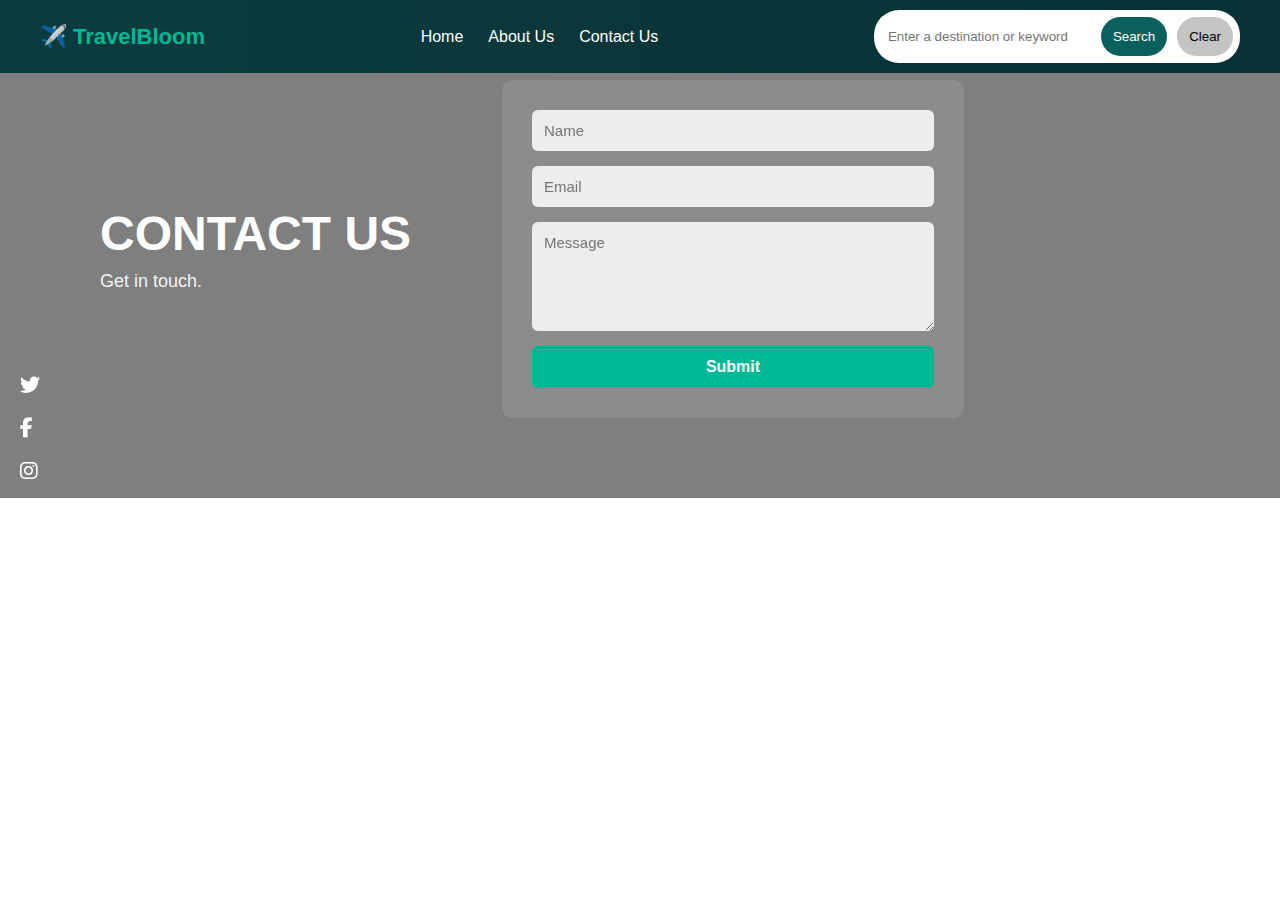
<file: contact.html>
<!DOCTYPE html>
<html lang="en">
<head>
  <meta charset="UTF-8">
  <meta name="viewport" content="width=device-width, initial-scale=1.0">
  <title>TravelBloom | Contact Us</title>
  <link rel="stylesheet" href="style.css">
  <link rel="stylesheet" href="https://cdnjs.cloudflare.com/ajax/libs/font-awesome/6.5.0/css/all.min.css">
</head>
<body>
  <!-- Navbar -->
  <header>
    <nav class="navbar">
      <div class="logo">
        ✈️ <span>TravelBloom</span>
      </div>
      <ul class="nav-links">
        <li><a href="index.html">Home</a></li>
        <li><a href="about.html">About Us</a></li>
        <li><a href="contact.html">Contact Us</a></li>
      </ul>
      <div class="search-bar">
        <input type="text" placeholder="Enter a destination or keyword">
        <button class="search-btn">Search</button>
        <button class="clear-btn">Clear</button>
      </div>
    </nav>
  </header>

 <!-- Contact Section -->
  <section class="contact-section">
    <div class="overlay"></div>
    <!-- Social Icons -->
    <div class="social-icons">
      <a href="#"><i class="fab fa-twitter"></i></a>
      <a href="#"><i class="fab fa-facebook-f"></i></a>
      <a href="#"><i class="fab fa-instagram"></i></a>
      <a href="#"><i class="fab fa-youtube"></i></a>
    </div>
    <div class="contact-container">
      <div class="contact-left">
        <h1>CONTACT US</h1>
        <p>Get in touch.</p>
      </div>

      <div class="contact-right">
        <form class="contact-form">
          <input type="text" placeholder="Name" name="name" required>
          <input type="email" placeholder="Email" name="email" required>
          <textarea placeholder="Message" name="message" rows="5" required></textarea>
          <button type="submit">Submit</button>
        </form>
      </div>
      
    </div>
  </section>
  
</body>
</html>
</file>
<file: style.css>
/* ------------------------------
   GLOBAL RESET & BASE STYLING
------------------------------ */
* {
  margin: 0;
  padding: 0;
  box-sizing: border-box;
  font-family: 'Poppins', sans-serif;
}

section {
  padding-top: 100px; /* prevent navbar overlap */
}

/* ------------------------------
   NAVBAR
------------------------------ */
.navbar {
  display: flex;
  justify-content: space-between;
  align-items: center;
  background: linear-gradient(to right, #0b3c3f, #073135);
  padding: 10px 40px;
  color: #fff;
  position: fixed;
  top: 0;
  width: 100%;
  z-index: 10;
}

.logo {
  font-size: 22px;
  font-weight: 600;
  display: flex;
  align-items: center;
  gap: 6px;
}

.logo span {
  color: #00b894;
}

.nav-links {
  list-style: none;
  display: flex;
  gap: 25px;
}

.nav-links a {
  text-decoration: none;
  color: white;
  font-weight: 500;
  transition: color 0.3s;
}

.nav-links a:hover,
.nav-links a.active {
  color: #00e6d3;
}

/* ------------------------------
   SEARCH BAR
------------------------------ */
.search-bar {
  display: flex;
  align-items: center;
  background: white;
  border-radius: 25px;
  overflow: hidden;
  padding: 2px;
}

.search-bar input {
  border: none;
  outline: none;
  padding: 12px;
  width: 220px;
  border-radius: 25px 0 0 25px;
}

.search-btn, .clear-btn {
  border: none;
  border-radius: 20px;
  padding: 12px;
  cursor: pointer;
  font-weight: 500;
}

.search-btn {
  background-color: #0a615b;
  color: white;
  margin: 5px;
}

.clear-btn {
  background-color: #c4c4c4;
  color: black;
  margin: 5px;
}

.search-btn:hover {
  background-color: #078f84;
}

.clear-btn:hover {
  background-color: #b0b0b0;
}

/* ------------------------------
   HERO SECTION
------------------------------ */
.hero {
  position: relative;
  min-height: 90vh;
  background-image: url('https://images.unsplash.com/photo-1505761671935-60b3a7427bad?auto=format&fit=crop&w=1920&q=80');
  background-size: cover;
  background-position: center;
  color: white;
  display: flex;
  align-items: center;
  padding-left: 100px;
}

.hero-content {
  max-width: 600px;
}

.hero-content h1 {
  font-size: 60px;
  font-weight: 700;
  line-height: 1.1;
}

.hero-content p {
  margin: 20px 0;
  font-size: 16px;
  max-width: 500px;
}

.book-btn {
  padding: 12px 30px;
  background-color: #00e6d3;
  color: #073135;
  border: none;
  border-radius: 30px;
  font-weight: 600;
  cursor: pointer;
  transition: 0.3s;
}

.book-btn:hover {
  background-color: #0a615b;
  color: white;
}

/* ------------------------------
   SOCIAL ICONS
------------------------------ */
.social-icons {
  position: fixed;
  top: 50%;
  left: 20px;
  transform: translateY(-50%);
  display: flex;
  flex-direction: column;
  gap: 20px;
  z-index: 999;
}

.social-icons a {
  color: white;
  font-size: 20px;
  transition: 0.3s;
}

.social-icons a:hover {
  color: #00e6d3;
}

/* ------------------------------
   ABOUT SECTION
------------------------------ */
.about-section {
  position: relative;
  padding: 80px 100px;
  background: url('https://images.unsplash.com/photo-1505761671935-60b3a7427bad?auto=format&fit=crop&w=1920&q=80') center/cover no-repeat;
  color: white;
}

.overlay {
  position: absolute;
  top: 0; left: 0;
  width: 100%; height: 100%;
  background: rgba(0, 0, 0, 0.5);
  z-index: 0;
}

.content {
  position: relative;
  z-index: 1;
  max-width: 900px;
}

/* Team Section */
.team-section {
  margin-top: 40px;
}

.team-section h2 {
  font-size: 30px;
  margin-bottom: 20px;
  font-weight: 700;
}

.team-members {
  display: flex;
  gap: 30px;
}

.member {
  background: rgba(0, 0, 0, 0.6);
  padding: 20px;
  border-radius: 10px;
  text-align: center;
  width: 180px;
}

.member img {
  width: 100px;
  height: 100px;
  border-radius: 50%;
  margin-bottom: 10px;
  border: 3px solid #00e6d3;
}

.member h3 {
  font-size: 18px;
  margin-bottom: 5px;
}

.member p {
  font-size: 14px;
  color: #00e6d3;
}

/* ------------------------------
   CONTACT SECTION
------------------------------ */
.contact-section {
  position: relative;
  padding: 80px 100px;
  background: url('https://images.unsplash.com/photo-1505761671935-60b3a7427bad') center/cover no-repeat;
  color: white;
}

.contact-container {
  position: relative;
  z-index: 2;
  width: 80%;
  max-width: 1000px;
  display: flex;
  justify-content: space-between;
  align-items: center;
}

.contact-left {
  flex: 1;
}

.contact-left h1 {
  font-size: 48px;
  margin-bottom: 10px;
}

.contact-left p {
  font-size: 18px;
  opacity: 0.9;
}

.contact-right {
  flex: 1;
  background: rgba(255, 255, 255, 0.1);
  padding: 30px;
  border-radius: 10px;
  backdrop-filter: blur(4px);
}

.contact-form {
  display: flex;
  flex-direction: column;
  gap: 15px;
}

.contact-form input,
.contact-form textarea {
  width: 100%;
  padding: 12px;
  border: none;
  border-radius: 6px;
  outline: none;
  background: rgba(255, 255, 255, 0.85);
  color: #333;
  font-size: 15px;
}

.contact-form button {
  background: #00b894;
  border: none;
  padding: 12px 0;
  border-radius: 6px;
  color: white;
  font-size: 16px;
  font-weight: 600;
  cursor: pointer;
  transition: 0.3s;
}

.contact-form button:hover {
  background: #01956f;
}

/* ------------------------------
   SEARCH RESULTS OVERLAY
------------------------------ */
.results-section {
  position: fixed;
  top: 80px; 
  left: 50%;
  transform: translateX(-50%);
  width: 85%;
  background: rgba(255, 255, 255, 0.97);
  border-radius: 16px;
  box-shadow: 0 6px 18px rgba(0, 0, 0, 0.25);
  display: none;
  flex-direction: column;
  align-items: center;
  gap: 20px;
  padding: 30px 20px;
  z-index: 1000;
  max-height: 70vh;
  overflow-y: auto;
}

.result-card {
  background: white;
  border-radius: 12px;
  box-shadow: 0 4px 10px rgba(0, 0, 0, 0.1);
  width: 90%;
  max-width: 600px;
  overflow: hidden;
  text-align: center;
  transition: all 0.3s ease;
}

.results-section.show-results {
  display: flex;
}

.result-card:hover {
  transform: translateY(-5px);
  box-shadow: 0 6px 15px rgba(0, 0, 0, 0.25);
}

.result-card img {
  width: 100%;
  height: 180px;
  object-fit: cover;
}

.card-content {
  padding: 15px;
}

.card-content h3 {
  color: #073135;
  font-size: 18px;
  font-weight: 600;
  margin-bottom: 8px;
}

.card-content p {
  font-size: 14px;
  color: #555;
  line-height: 1.4;
}

/* Scrollbar for results box */
.results-section::-webkit-scrollbar {
  width: 8px;
}
.results-section::-webkit-scrollbar-thumb {
  background-color: #ccc;
  border-radius: 5px;
}
</file>
